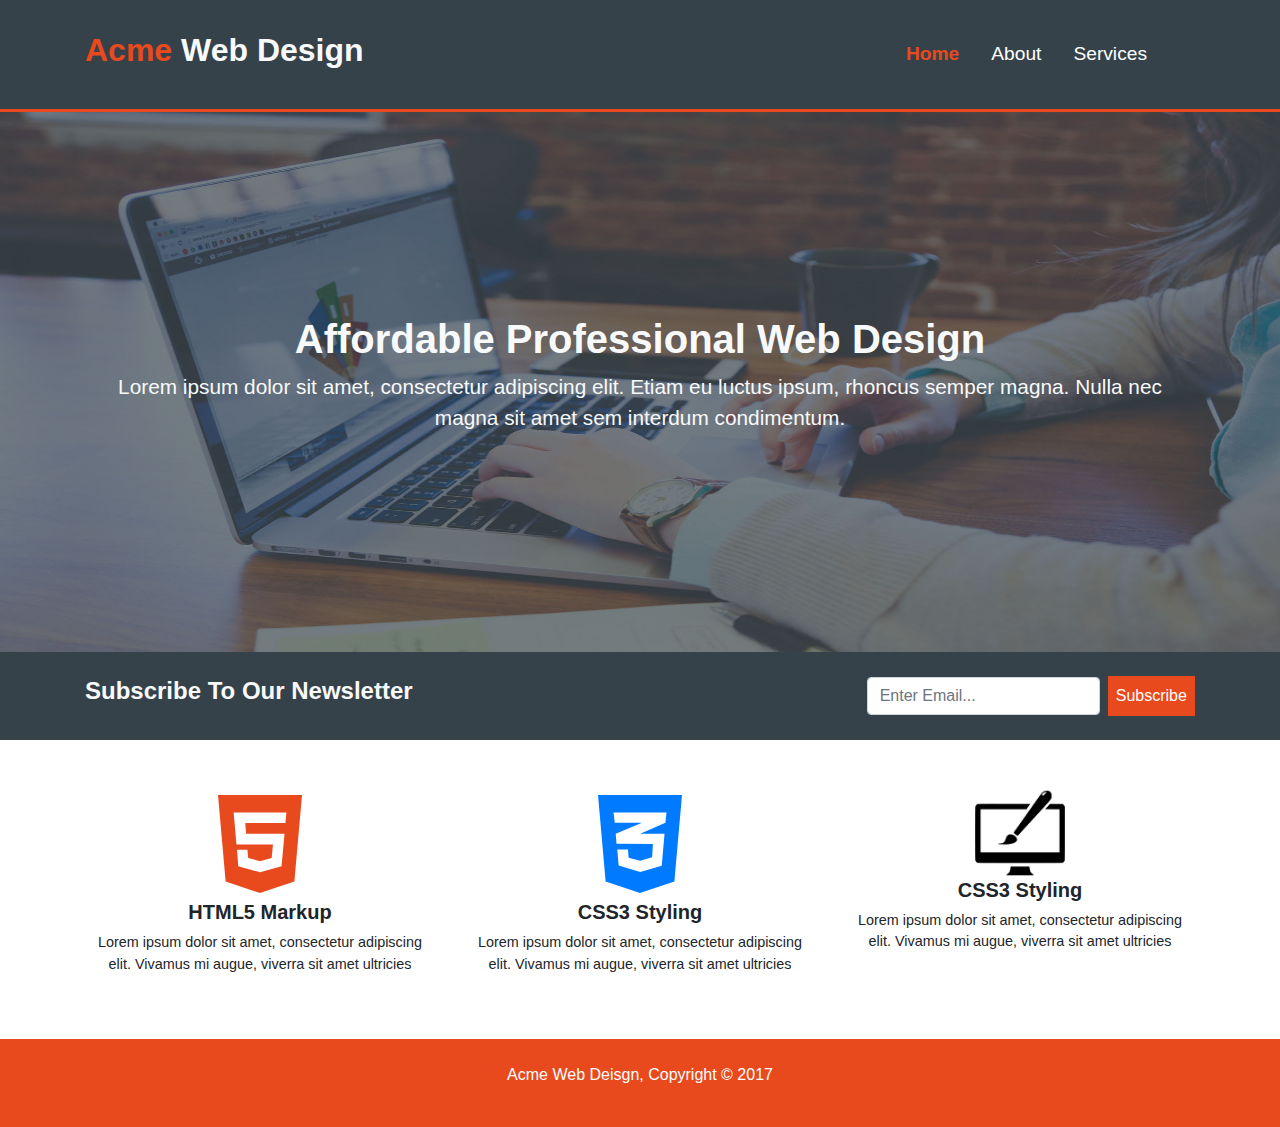
<file: index.html>
<!DOCTYPE html>
<html lang="en">
<head>
    <meta charset="UTF-8">
    <meta name="viewport" content="width=device-width, initial-scale=1.0">
    <!-- bootstrap -->
    <link rel="stylesheet" href="./css/bootstrap.min.css">
    <!-- js bootstrap -->
    <script src="./js/all.js"></script>
    <!-- font awesome -->
    <link href="https://fonts.googleapis.com/css2?family=Arvo:wght@700&display=swap" rel="stylesheet"> 
    <!-- css -->
    <link rel="stylesheet" href="./css/index.css">
    <title>Document</title>
</head>
<body>
    <!-- header -->
    <header class="header-color-background py-3">
        <div class="container ">
            <div class="row">
                <!-- title site -->
                <div class="col-md-6 d-flex align-items-center">
                     <h2 class="text-capitalize font-weight-bold text-light"><span class="world-title">acme </span>web design</h2>
                </div>
                <!-- navigation -->
                <div class="col-md-6 d-flex align-items-center justify-content-end">
                    <nav class="navbar navbar-expand">
                        <ul class="navbar nav navigation-links">
                            <li class="nav-item">
                                <a href="index.html" class="nav-link link-active">Home</a>
                            </li>
                            <li class="nav-item">
                                <a href="about.html" class="nav-link seconds-links">About</a>
                            </li>
                            <li class="nav-item">
                                <a href="services.html" class="nav-link seconds-links">Services</a>
                            </li>
                        </ul>
                    </nav>
                </div>
            </div>
        </div>
    </header>
    <!-- end of header -->
    <!-- start of main content -->
    <main>
        <!-- undeline of header -->
        <div class="color-line"></div>
        <!-- top presentation -->
        <div class="container-fluid text-image">
            <div class="container">
                <h1 class="text-light text-capitalize text-center font-weight-bold">affordable professional web design</h1>
                <p class="text-light text-center">Lorem ipsum dolor sit amet, consectetur 
                adipiscing elit. Etiam eu luctus ipsum, rhoncus semper magna. Nulla nec 
                magna sit amet sem interdum condimentum.</p>
            </div>
        </div>
        <!-- subscribe -->
        <div class="container-fluid newsletter py-4">
            <div class="container">
                <div class="row align-items-center">
                    <div class="col-md-6">
                        <h4 class="text-light text-capitalize font-weight-bold">
                            subscribe to our newsletter
                        </h4>
                    </div>
                    <div class="col-md-6 input-email">
                        <div class="form-inline d-flex justify-content-end">
                            <input type="email" class="form-control email-enter mr-2" name="email" placeholder="Enter Email...">
                            <button class="button-subscribe">Subscribe</button>
                        </div>
                    </div>
                </div>
            </div>
        </div>
        <!-- logo html css graphic -->
        <div class="container py-5">
            <div class="row">
                <div class="col-md-4 text-center">
                    <i class="fab fa-html5 fa-7x html-logo"></i>
                    <h5 class="font-weight-bold">
                        HTML5 Markup
                    </h5>
                    <p class="description-logo">
                        Lorem ipsum dolor sit amet, consectetur adipiscing elit. Vivamus 
                        mi augue, viverra sit amet ultricies
                    </p>
                </div>
                <div class="col-md-4 text-center">
                    <i class="fab fa-css3-alt fa-7x html-logo text-primary"></i>
                    <h5 class="font-weight-bold">
                        CSS3 Styling
                    </h5>
                    <p class="description-logo">
                        Lorem ipsum dolor sit amet, consectetur adipiscing elit. Vivamus 
                        mi augue, viverra sit amet ultricies
                    </p>
                </div>
                <div class="col-md-4 text-center">
                    <img src="../img/logo_brush.png" alt="" class="logo-brush">
                    <h5 class="font-weight-bold">
                        CSS3 Styling
                    </h5>
                    <p class="description-logo">
                        Lorem ipsum dolor sit amet, consectetur adipiscing elit. Vivamus 
                        mi augue, viverra sit amet ultricies
                    </p>
                </div>
            </div>
        </div>
    </main>
    <!-- footer -->
    <footer class="footer-first-page py-4">
        <div class="container">
            <div class="row d-flex align-items-center text-center">
                <div class="col-md-12">
                    <p class="text-white">Acme Web Deisgn, Copyright © 2017</p>
                </div>
            </div>
        </div>
    </footer>
    
    <!-- javascript si jquerry -->
    <script src="./js/jquery-3.5.1.min.js"></script>
    <script src="./js/bootstrap.bundle.min.js"></script>
</body>
</html>
</file>
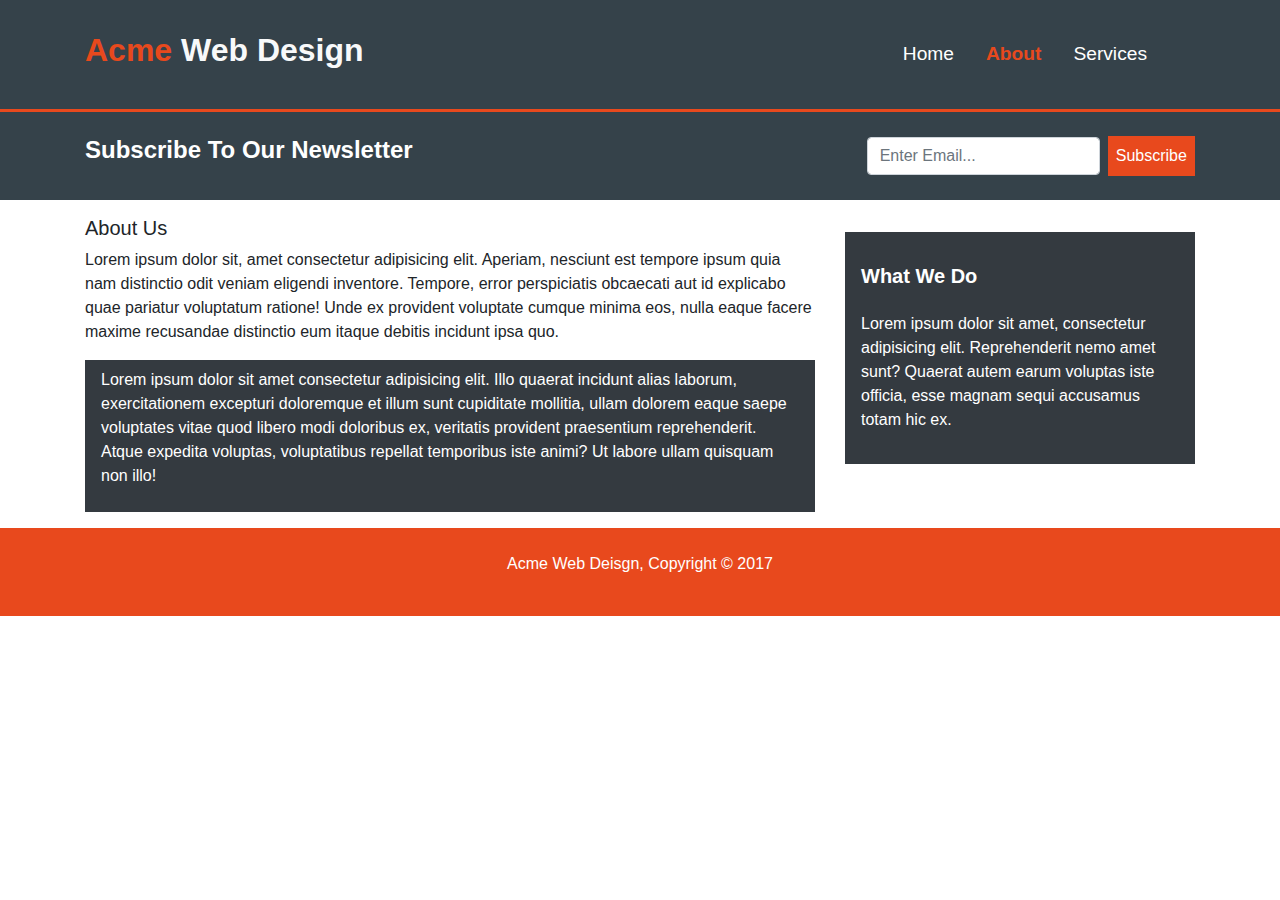
<file: about.html>
<!DOCTYPE html>
<html lang="en">
<head>
    <meta charset="UTF-8">
    <meta name="viewport" content="width=device-width, initial-scale=1.0">
     <!-- bootstrap -->
     <link rel="stylesheet" href="./css/bootstrap.min.css">
     <!-- js bootstrap -->
     <script src="./js/all.js"></script>
     <!-- font awesome -->
     <link href="https://fonts.googleapis.com/css2?family=Arvo:wght@700&display=swap" rel="stylesheet"> 
     <!-- css -->
     <link rel="stylesheet" href="./css/index.css">
    <title>Document</title>
</head>
<body>
    <!-- header -->
    <header class="header-color-background py-3">
        <div class="container ">
            <div class="row">
                <!-- title site -->
                <div class="col-md-6 d-flex align-items-center">
                    <h2 class="text-capitalize font-weight-bold text-light"><span class="world-title">acme </span>web design</h2>
                </div>
                <!-- navigation -->
                <div class="col-md-6 d-flex align-items-center justify-content-end">
                    <nav class="navbar navbar-expand">
                        <ul class="navbar nav navigation-links">
                            <li class="nav-item">
                                <a href="index.html" class="nav-link first-link">Home</a>
                            </li>
                            <li class="nav-item">
                                <a href="about.html" class="nav-link link-active">About</a>
                            </li>
                            <li class="nav-item">
                                <a href="services.html" class="nav-link seconds-links">Services</a>
                            </li>
                        </ul>
                    </nav>
                </div>
            </div>
        </div>
    </header>
    <!-- maine content -->
    <!-- undeline of header -->
    <div class="color-line"></div>
    <!-- subscribe -->
    <div class="container-fluid header-color-background py-4">
        <div class="container">
            <div class="row">
                <div class="col-md-6">
                    <div>
                        <h4 class="text-capitalize text-white font-weight-bold">
                            subscribe to our newsletter
                        </h4>
                    </div>
                </div>
                <div class="col-md-6">
                    <div class="form-inline d-flex justify-content-end">
                        <input type="email" name="email" placeholder="Enter Email... " class="form-control email-enter mr-2">
                        <button class="button-subscribe">Subscribe</button>
                    </div>
                </div>
            </div>
        </div>
    </div>
    <!-- about us -->
    <div class="container py-3 ">
        <div class="row">
            <div class="col-md-8">
                <h5 class="text-capitalize">about us</h5>
                <p>Lorem ipsum dolor sit, amet consectetur adipisicing elit. Aperiam, 
                    nesciunt est tempore ipsum quia nam distinctio odit veniam eligendi 
                    inventore. Tempore, error perspiciatis obcaecati aut id explicabo quae 
                    pariatur voluptatum ratione! Unde ex provident voluptate cumque minima 
                    eos, nulla eaque facere maxime recusandae distinctio eum itaque debitis 
                    incidunt ipsa quo.</p>
                <div class="bg-dark text-white py-2 px-3">
                    <p>
                        Lorem ipsum dolor sit amet consectetur adipisicing elit. Illo quaerat 
                        incidunt alias laborum, exercitationem excepturi doloremque et illum 
                        sunt cupiditate mollitia, ullam dolorem eaque saepe voluptates vitae 
                        quod libero modi doloribus ex, veritatis provident praesentium 
                        reprehenderit. Atque expedita voluptas, voluptatibus repellat temporibus
                        iste animi? Ut labore ullam quisquam non illo!
                    </p>
                </div>
            </div>
            <div class="col-md-4  text-white py-3">
                <div class="bg-dark py-3 px-3">
                    <h5 class="text-capitalize py-3 font-weight-bold">what we do</h5>
                    <p>
                    Lorem ipsum dolor sit amet, consectetur adipisicing elit. Reprehenderit 
                    nemo amet sunt? Quaerat autem earum voluptas iste officia, esse magnam 
                    sequi accusamus totam hic ex.
                    </p>
                </div>
            </div>
        </div>
    </div>
    <!-- footer -->
    <footer class="footer-first-page py-4">
        <div class="container">
            <div class="row d-flex align-items-center text-center text-white">
                <div class="col-md-12">
                    <p>Acme Web Deisgn, Copyright © 2017</p>
                </div>
            </div>
        </div>
    </footer>
    <!-- javascript si jquerry -->
    <script src="./js/jquery-3.5.1.min.js"></script>
    <script src="./js/bootstrap.bundle.min.js"></script>
</body>
</html>
</file>
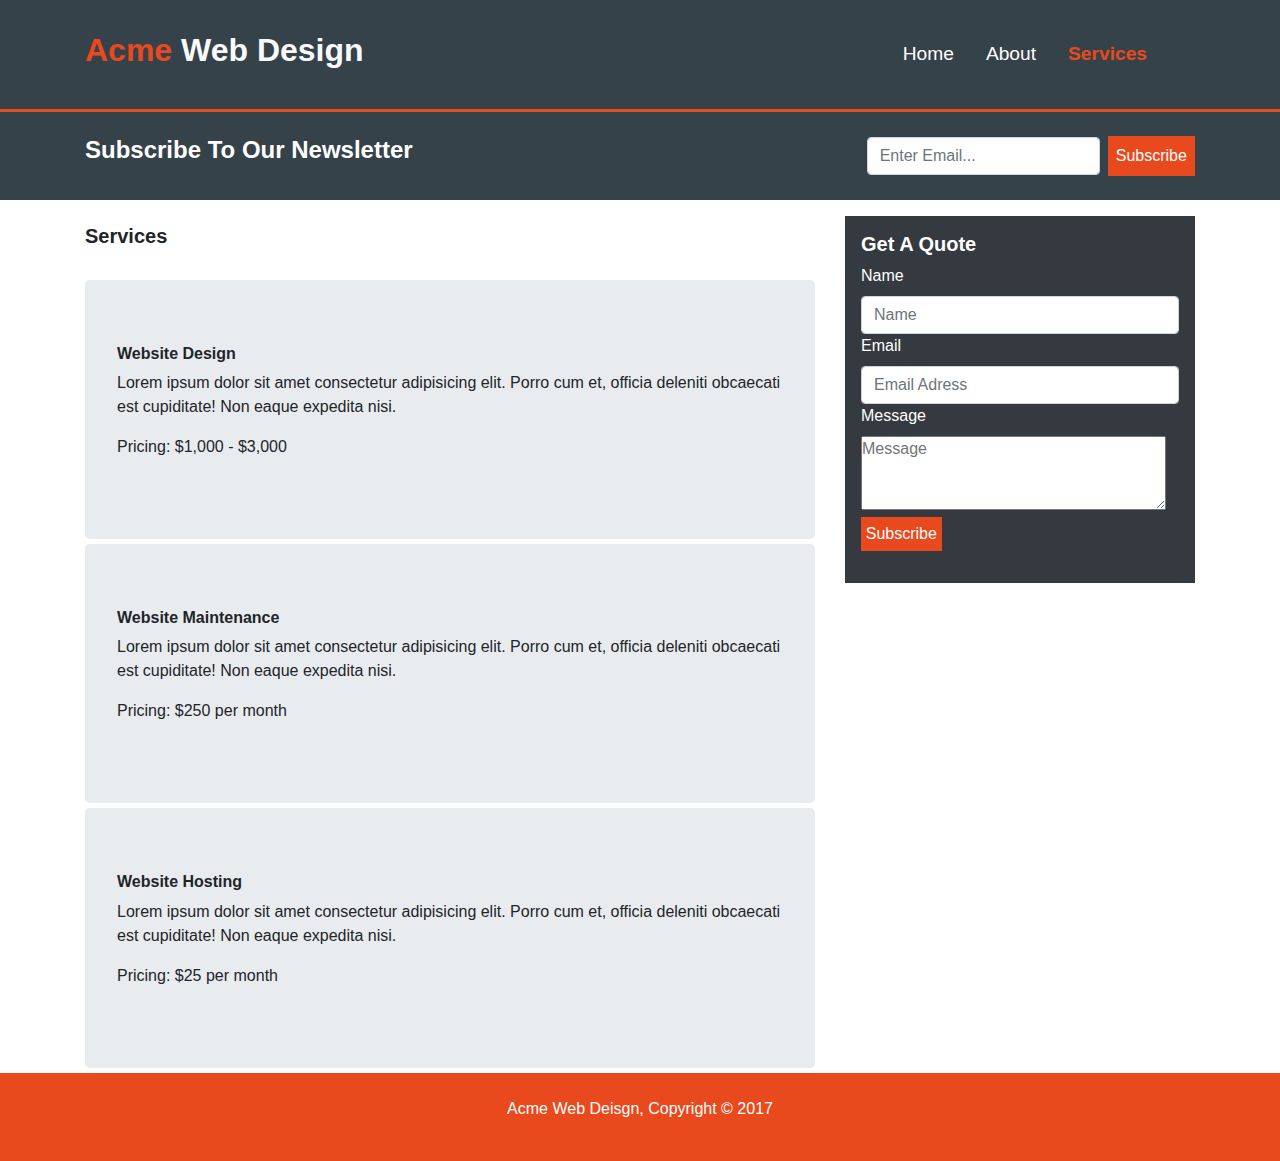
<file: services.html>
<!DOCTYPE html>
<html lang="en">
<head>
    <meta charset="UTF-8">
    <meta name="viewport" content="width=device-width, initial-scale=1.0">
     <!-- bootstrap -->
     <link rel="stylesheet" href="./css/bootstrap.min.css">
     <!-- js bootstrap -->
     <script src="./js/all.js"></script>
     <!-- font awesome -->
     <link href="https://fonts.googleapis.com/css2?family=Arvo:wght@700&display=swap" rel="stylesheet"> 
     <!-- css -->
     <link rel="stylesheet" href="./css/index.css">
    <title>Document</title>
</head>
<body>
    <!-- header -->
    <header class="header-color-background py-3">
        <div class="container ">
            <div class="row">
                <!-- title site -->
                <div class="col-md-6 d-flex align-items-center">
                    <h2 class="text-capitalize font-weight-bold text-light"><span class="world-title">acme </span>web design</h2>
                </div>
                <!-- navigation -->
                <div class="col-md-6 d-flex align-items-center justify-content-end">
                    <nav class="navbar navbar-expand">
                        <ul class="navbar nav navigation-links">
                            <li class="nav-item">
                                <a href="index.html" class="nav-link first-link">Home</a>
                            </li>
                            <li class="nav-item">
                                <a href="about.html" class="nav-link seconds-links">About</a>
                            </li>
                            <li class="nav-item">
                                <a href="services.html" class="nav-link link-active">Services</a>
                            </li>
                        </ul>
                    </nav>
                </div>
            </div>
        </div>
    </header>
    <!-- maine content -->
    <!-- undeline of header -->
    <div class="color-line"></div>
    <!-- subscribe -->
    <div class="container-fluid header-color-background py-4">
        <div class="container">
            <div class="row">
                <div class="col-md-6">
                    <div>
                        <h4 class="text-capitalize text-white font-weight-bold">
                            subscribe to our newsletter
                        </h4>
                    </div>
                </div>
                <div class="col-md-6">
                    <div class="form-inline d-flex justify-content-end">
                        <input type="email" name="email" placeholder="Enter Email... " class="form-control email-enter mr-2">
                        <button class="button-subscribe">Subscribe</button>
                    </div>
                </div>
            </div>
        </div>
    </div>
    <!-- services and quote -->
    <div class="container">
        <div class="row">
            <!-- services -->
            <div class="col-md-8">
                <h5 class="font-weight-bold  py-4">
                    Services
                </h5>
                <!-- one service -->
                <div class="jumbotron">
                    <h6 class="font-weight-bold">
                        Website Design
                    </h6>
                    <p>
                        Lorem ipsum dolor sit amet consectetur adipisicing elit. Porro cum et, 
                        officia deleniti obcaecati est cupiditate! Non eaque expedita nisi.
                    </p>
                    <p>
                        Pricing: $1,000 - $3,000
                    </p>
                </div>
                 <!-- one service -->
                <div class="jumbotron">
                    <h6 class="font-weight-bold">
                        Website Maintenance
                    </h6>
                    <p>
                        Lorem ipsum dolor sit amet consectetur adipisicing elit. Porro cum et, 
                        officia deleniti obcaecati est cupiditate! Non eaque expedita nisi.
                    </p>
                    <p>
                        Pricing: $250 per month
                    </p>
                </div>
                 <!-- one service -->
                <div class="jumbotron">
                    <h6 class="font-weight-bold">
                        Website Hosting 
                    </h6>
                    <p>
                        Lorem ipsum dolor sit amet consectetur adipisicing elit. Porro cum et, 
                        officia deleniti obcaecati est cupiditate! Non eaque expedita nisi.
                    </p>
                    <p>
                        Pricing: $25 per month
                    </p>
                </div>
            </div>
            <!-- form quote -->
            <div class="col-md-4  text-white py-3">
                <div class="bg-dark py-3 px-3">
                   <h5 class="font-weight-bold">
                       Get A Quote
                   </h5>
                   <div class="form-group">
                       <label for="name">Name</label>
                       <input type="text" name="name" placeholder="Name" class="form-control">
                       <label for="email">Email</label>
                       <input type="email" name="email" placeholder="Email Adress" class="form-control">
                       <label for="message">Message</label>
                       <textarea name="message" id="" cols="31" rows="3" placeholder="Message"></textarea>
                       <button class="button-subscribe">Subscribe</button>
                   </div>
                </div>
            </div>
        </div>
    </div>
    <footer class="footer-first-page py-4">
        <div class="container">
            <div class="row d-flex align-items-center text-center">
                <div class="col-md-12">
                    <p class="text-white">Acme Web Deisgn, Copyright © 2017</p>
                </div>
            </div>
        </div>
    </footer>
      <!-- javascript si jquerry -->
      <script src="./js/jquery-3.5.1.min.js"></script>
      <script src="./js/bootstrap.bundle.min.js"></script>
</body>
</html>
</file>
<file: css/index.css>
*{
    margin: 0;
    padding: 0;
}
.header-color-background{
    background-color: rgb(53, 66, 74);
}
.world-title{
    color: rgb(232, 73, 29);
}
.color-line{
    width: 100%;
    height: 3px;
    background-color: rgb(232, 73, 29);
}
.navigation-links{
    font-size: 1.2rem;
}
.link-active{
    color: rgb(232, 73, 29);
    font-weight: bold;
}
.link-active:hover{
    color: rgb(173, 173, 173)
}
.first-link{
    color: white;
}
.seconds-links{
    color: white;
}
.seconds-links:hover{
    font-weight: bold;
    color: rgb(173, 173, 173)
}
.text-image{
    background: url("../img/showcase.jpg");
    background-size: 100% 100%;
    background-repeat: no-repeat;
    width: 100vw;
    height: 60vh;
    display: flex;
    flex-direction: column;
    justify-content: center;
}
.text-image p{
    font-size: 1.3rem;
}
.newsletter{
    background-color: rgb(53, 66, 74);
}

.button-subscribe{
    background-color: rgb(232, 73, 29);
    color: white;
    border: 0;
    padding: 1.5%;
}
.html-logo{
    color: rgb(232, 73, 29);
}
.description-logo{
    font-size: 0.9rem;
}
.logo-brush{
    width: 7vw;
}
.footer-first-page{
    background-color: rgb(232, 73, 29);
}
.jumbotron{
    margin-bottom: 5px;
}
</file>
